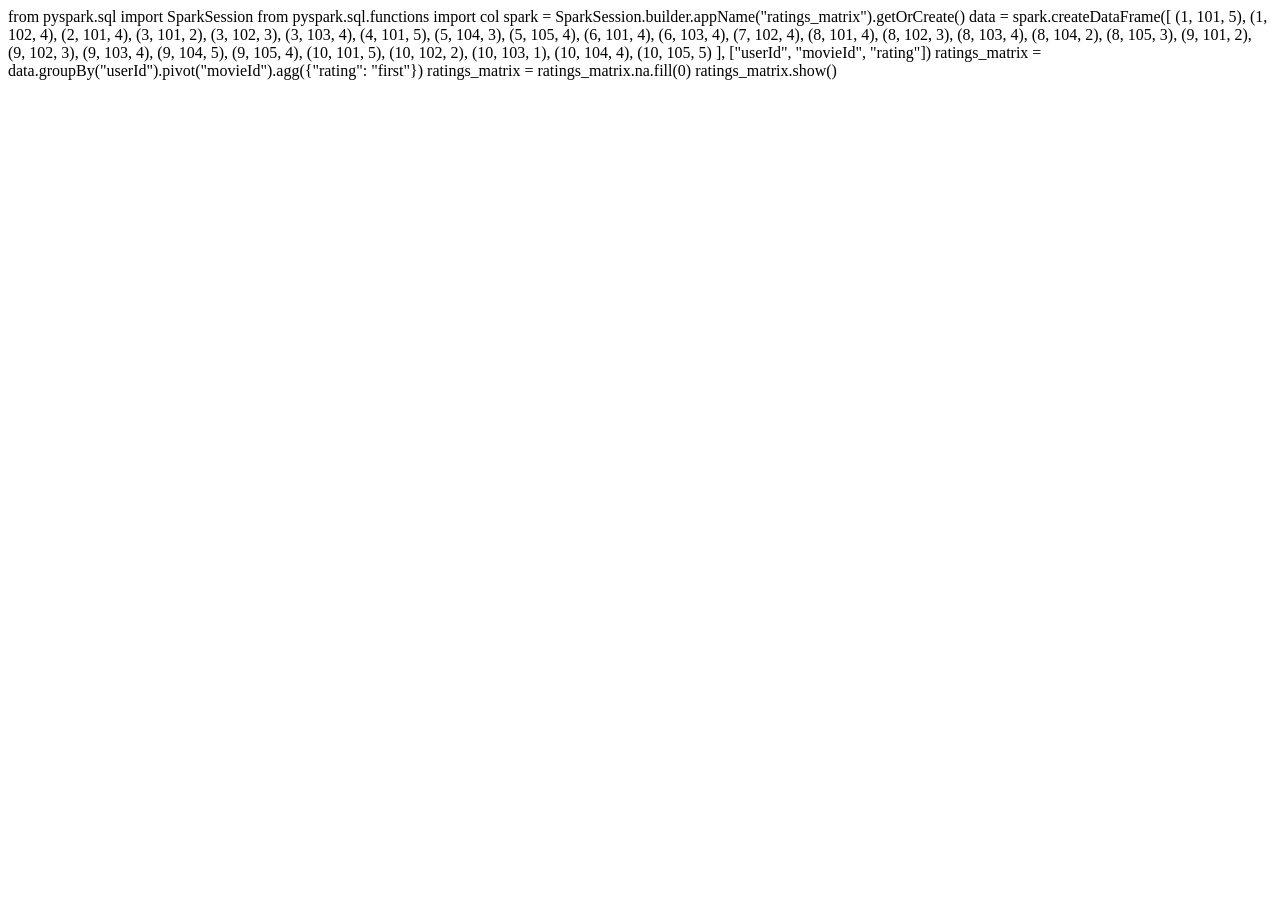
<file: test.html>
<!DOCTYPE html>
<html lang="en">
<head>
    <title>Jolly Block</title>
    <meta charset="UTF-8">
    <meta name="viewport" content="width=device-width,initial-scale=1">
    <link rel="stylesheet" href="https://pyscript.net/alpha/pyscript.css" />
    <script defer src="https://pyscript.net/alpha/pyscript.js"></script>
</head>
<body>
    <py-script>
        from pyspark.sql import SparkSession
        from pyspark.sql.functions import col
        spark = SparkSession.builder.appName("ratings_matrix").getOrCreate()

        data = spark.createDataFrame([
            (1, 101, 5), (1, 102, 4),
            (2, 101, 4),
            (3, 101, 2), (3, 102, 3), (3, 103, 4),
            (4, 101, 5),
            (5, 104, 3), (5, 105, 4),
            (6, 101, 4), (6, 103, 4),
            (7, 102, 4),
            (8, 101, 4), (8, 102, 3), (8, 103, 4), (8, 104, 2), (8, 105, 3),
            (9, 101, 2), (9, 102, 3), (9, 103, 4), (9, 104, 5), (9, 105, 4),
            (10, 101, 5), (10, 102, 2), (10, 103, 1), (10, 104, 4), (10, 105, 5)
        ], ["userId", "movieId", "rating"])

        ratings_matrix = data.groupBy("userId").pivot("movieId").agg({"rating": "first"})
        ratings_matrix = ratings_matrix.na.fill(0)
        ratings_matrix.show()
    </py-script>
</body>
</html>
</file>
